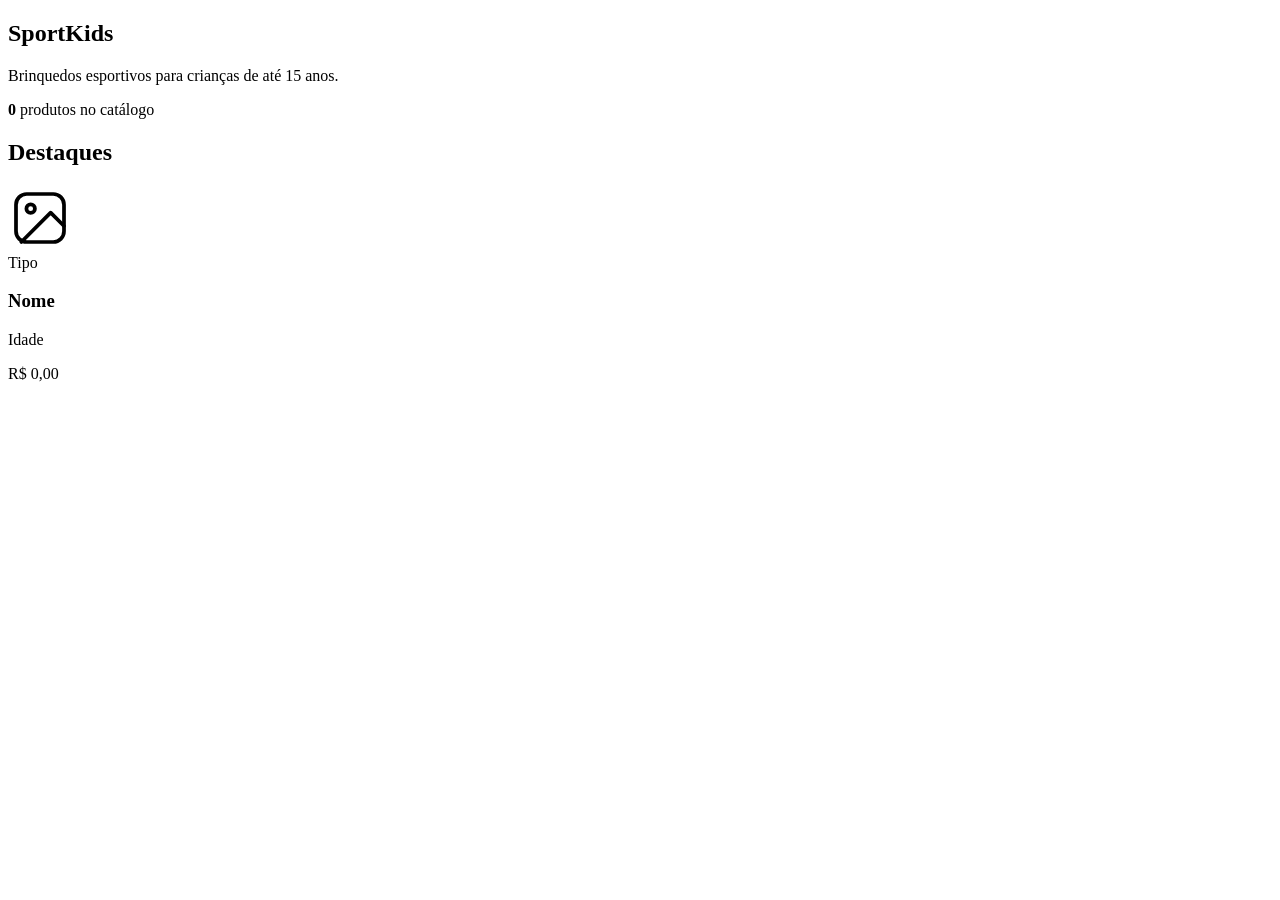
<file: src/main/resources/templates/index.html>
<!DOCTYPE html>
<html lang="pt-BR" xmlns:th="http://www.thymeleaf.org">
<head th:replace="~{fragments/layout :: head('Início')}"></head>
<body>
<nav th:replace="~{fragments/layout :: navbar}"></nav>

<main class="container py-4 py-md-5">
    <section class="sk-hero mb-5">
        <h1 class="sk-hero-titulo">SportKids</h1>
        <p class="sk-hero-subtitulo">Brinquedos esportivos para crianças de até 15 anos.</p>
        <span class="sk-pilula">
            <strong th:text="${total}">0</strong> produtos no catálogo
        </span>
    </section>

    <section th:unless="${#lists.isEmpty(destaques)}">
        <h2 class="sk-secao-titulo">Destaques</h2>
        <div class="row g-4">
            <div class="col-md-6 col-lg-4" th:each="b : ${destaques}">
                <article class="sk-card-produto">
                    <div class="sk-card-imagem" aria-hidden="true">
                        <svg width="64" height="64" viewBox="0 0 24 24" fill="none" stroke="currentColor"
                             stroke-width="1.4" stroke-linecap="round" stroke-linejoin="round">
                            <rect x="3" y="3" width="18" height="18" rx="4"/>
                            <circle cx="8.5" cy="8.5" r="1.6"/>
                            <path d="M21 15l-5-5L5 21"/>
                        </svg>
                    </div>
                    <div class="sk-card-corpo">
                        <span class="sk-tag" th:text="${b.tipo()}">Tipo</span>
                        <h3 class="sk-card-nome" th:text="${b.nome()}">Nome</h3>
                        <p class="sk-card-idade"
                           th:text="'Indicado a partir de ' + ${b.classificacao()} + ' anos'">Idade</p>
                        <p class="sk-card-preco mb-0"
                           th:text="'R$ ' + ${#numbers.formatDecimal(b.preco(), 1, 'POINT', 2, 'COMMA')}">R$ 0,00</p>
                    </div>
                </article>
            </div>
        </div>
    </section>
</main>

<footer th:replace="~{fragments/layout :: rodape}"></footer>
</body>
</html>
<!--/*
RESUMO: Esta e a LANDING PAGE publica da loja (rota "/"), acessivel sem login. Ela reaproveita o cabecalho,
a barra superior (com o logo "SK" e o botao "Acessar painel", que e o acesso especifico a tela de login) e o
rodape do arquivo fragments/layout.html via th:replace. O banner principal mostra o nome SportKids em
destaque, o subtitulo com o publico da empresa (criancas de ate 15 anos) e a quantidade de produtos
cadastrados (variavel ${total} enviada pelo WebController). Abaixo, a secao "Destaques" percorre com
th:each ate tres produtos e monta um card arredondado para cada um, com um icone no lugar da foto, o tipo,
o nome, a idade indicada e o preco formatado no padrao brasileiro pelo utilitario #numbers do Thymeleaf.
*/-->
</file>
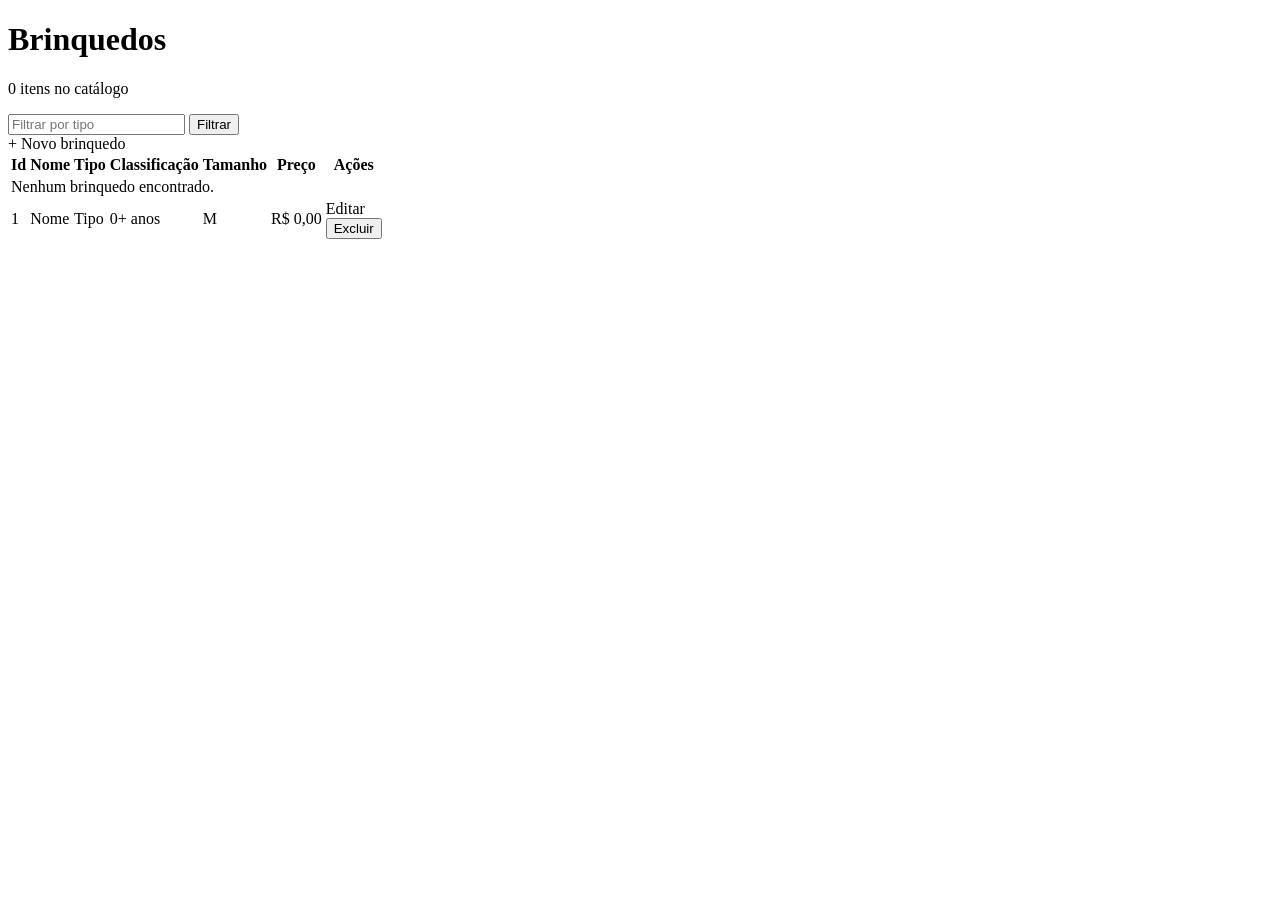
<file: src/main/resources/templates/brinquedos.html>
<!DOCTYPE html>
<html lang="pt-BR" xmlns:th="http://www.thymeleaf.org"
      xmlns:sec="http://www.thymeleaf.org/extras/spring-security">
<head th:replace="~{fragments/layout :: head('Brinquedos')}"></head>
<body>
<nav th:replace="~{fragments/layout :: navbar}"></nav>

<main class="container py-4 py-md-5">
    <div th:replace="~{fragments/layout :: mensagens}"></div>

    <div class="d-flex flex-wrap justify-content-between align-items-end gap-3 mb-4">
        <div class="sk-cabecalho-pagina">
            <h1>Brinquedos</h1>
            <p th:text="${#lists.size(brinquedos)} + ' itens no catálogo'">0 itens no catálogo</p>
        </div>
        <div class="d-flex flex-wrap gap-2">
            <form th:action="@{/app/brinquedos}" method="get" class="d-flex gap-2">
                <input class="form-control sk-busca" type="search" name="tipo" placeholder="Filtrar por tipo"
                       th:value="${tipo}">
                <button class="btn btn-suave" type="submit">Filtrar</button>
            </form>
            <a sec:authorize="hasRole('ADMIN')" class="btn btn-sportkids text-nowrap"
               th:href="@{/app/admin/brinquedos/novo}">+ Novo brinquedo</a>
        </div>
    </div>

    <div class="sk-painel p-0 overflow-hidden">
        <div class="table-responsive">
            <table class="table sk-tabela">
                <thead>
                <tr>
                    <th>Id</th>
                    <th>Nome</th>
                    <th>Tipo</th>
                    <th>Classificação</th>
                    <th>Tamanho</th>
                    <th>Preço</th>
                    <th sec:authorize="hasRole('ADMIN')" class="text-end">Ações</th>
                </tr>
                </thead>
                <tbody>
                <tr th:if="${#lists.isEmpty(brinquedos)}">
                    <td colspan="7" class="text-center text-secondary py-5">Nenhum brinquedo encontrado.</td>
                </tr>
                <tr th:each="b : ${brinquedos}">
                    <td class="sk-id" th:text="${b.id()}">1</td>
                    <td class="fw-semibold" th:text="${b.nome()}">Nome</td>
                    <td><span class="sk-tag mb-0" th:text="${b.tipo()}">Tipo</span></td>
                    <td th:text="${b.classificacao()} + '+ anos'">0+ anos</td>
                    <td th:text="${b.tamanho()}">M</td>
                    <td class="fw-semibold"
                        th:text="'R$ ' + ${#numbers.formatDecimal(b.preco(), 1, 'POINT', 2, 'COMMA')}">R$ 0,00</td>
                    <td sec:authorize="hasRole('ADMIN')" class="text-end text-nowrap">
                        <a class="btn btn-sm btn-suave"
                           th:href="@{/app/admin/brinquedos/{id}/editar(id=${b.id()})}">Editar</a>
                        <form th:action="@{/app/admin/brinquedos/{id}/excluir(id=${b.id()})}" method="post"
                              class="d-inline" onsubmit="return confirm('Excluir este brinquedo?')">
                            <button type="submit" class="btn btn-sm btn-perigo">Excluir</button>
                        </form>
                    </td>
                </tr>
                </tbody>
            </table>
        </div>
    </div>
</main>

<footer th:replace="~{fragments/layout :: rodape}"></footer>
</body>
</html>
<!--/*
RESUMO: Esta e a pagina da AREA LOGADA (rota "/app/brinquedos"), acessivel a USER e ADMIN. Ela exibe, dentro
de um painel arredondado, uma tabela com todos os brinquedos da tabela TDS_TB_Brinquedos (lista enviada
pelo WebController e percorrida com th:each), alem da quantidade de itens e de um campo de filtro por tipo.
A interface se adapta ao perfil de quem esta logado usando sec:authorize="hasRole('ADMIN')": somente o
ADMIN ve o botao "+ Novo brinquedo" e a coluna "Acoes" com os botoes Editar e Excluir; o USER apenas
visualiza. Esconder os botoes e so a camada visual: a protecao real esta no SecurityConfig, que bloqueia
/app/admin/** para quem nao e ADMIN. A exclusao e feita por POST (com token CSRF) e pede confirmacao no
navegador antes de enviar.
*/-->
</file>
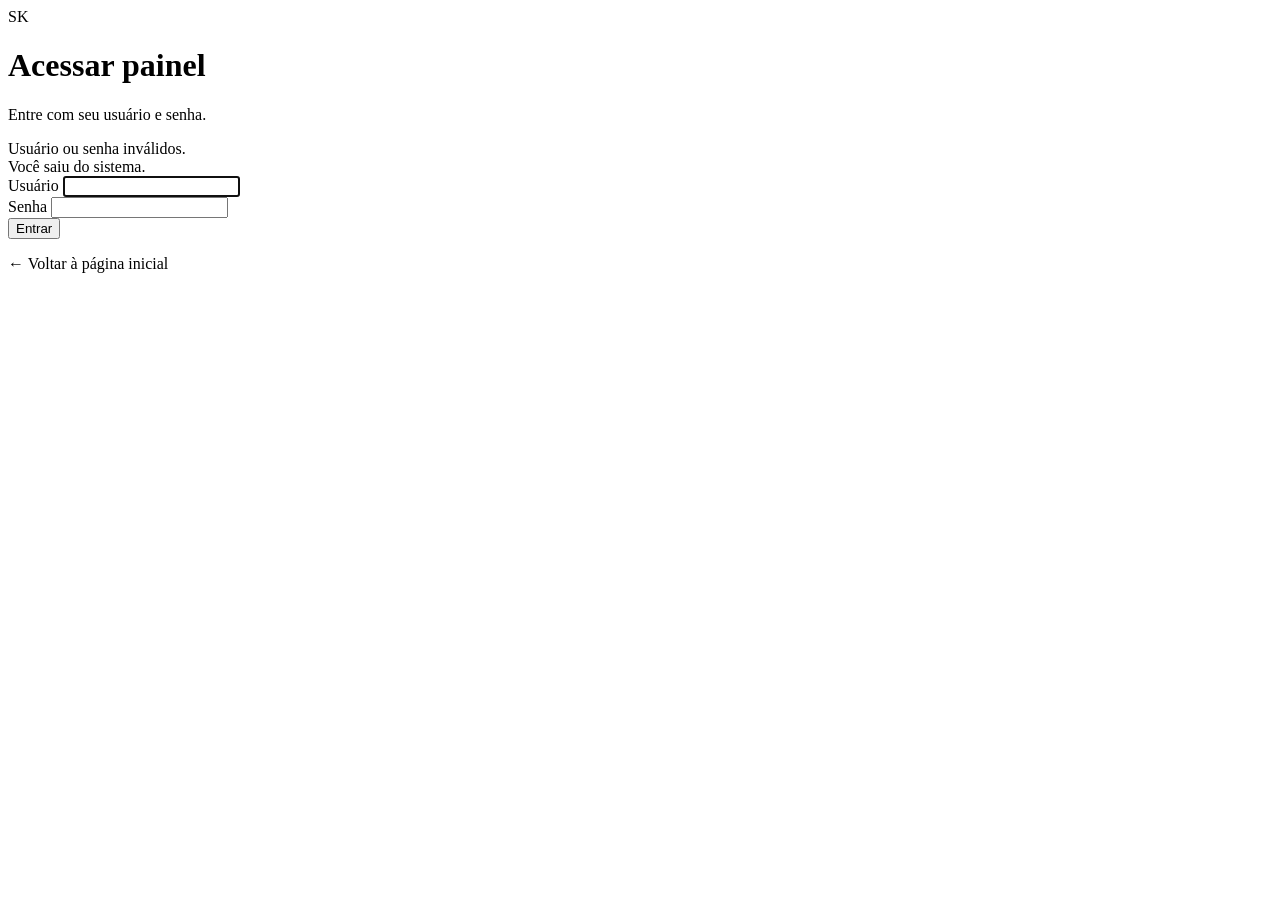
<file: src/main/resources/templates/login.html>
<!DOCTYPE html>
<html lang="pt-BR" xmlns:th="http://www.thymeleaf.org">
<head th:replace="~{fragments/layout :: head('Acessar painel')}"></head>
<body>
<nav th:replace="~{fragments/layout :: navbar}"></nav>

<main class="container py-5">
    <div class="sk-login mx-auto">
        <div class="text-center mb-4">
            <span class="sk-logo mb-3">SK</span>
            <h1 class="h2">Acessar painel</h1>
            <p class="text-secondary mb-0">Entre com seu usuário e senha.</p>
        </div>

        <div class="sk-painel">
            <div th:if="${param.error}" class="alert alert-danger" role="alert">Usuário ou senha inválidos.</div>
            <div th:if="${param.logout}" class="alert alert-success" role="alert">Você saiu do sistema.</div>

            <form th:action="@{/login}" method="post">
                <div class="mb-3">
                    <label for="username" class="form-label">Usuário</label>
                    <input id="username" class="form-control" type="text" name="username"
                           autocomplete="username" required autofocus>
                </div>
                <div class="mb-4">
                    <label for="password" class="form-label">Senha</label>
                    <input id="password" class="form-control" type="password" name="password"
                           autocomplete="current-password" required>
                </div>
                <button class="btn btn-azul w-100 py-2" type="submit">Entrar</button>
            </form>
        </div>

        <p class="text-center mt-4"><a th:href="@{/}">← Voltar à página inicial</a></p>
    </div>
</main>

<footer th:replace="~{fragments/layout :: rodape}"></footer>
</body>
</html>
<!--/*
RESUMO: Esta e a TELA DE LOGIN personalizada da aplicacao (rota GET "/login"), configurada no SecurityConfig
com formLogin().loginPage("/login") e chamada pelo botao "Acessar painel" da barra superior. O formulario,
dentro de um painel arredondado com o logo "SK", envia usuario e senha via POST para "/login", requisicao
processada automaticamente pelo filtro do Spring Security, que valida as credenciais contra os usuarios em
memoria (USER e ADMIN). O atributo th:action faz o Thymeleaf incluir um campo oculto com o token CSRF,
protegendo contra envio forjado de formularios. A pagina le os parametros de URL ?error (login falhou) e
?logout (saiu do sistema) para exibir mensagens. Por seguranca, as credenciais de teste NAO sao exibidas na
tela: elas ficam documentadas no README.
*/-->
</file>
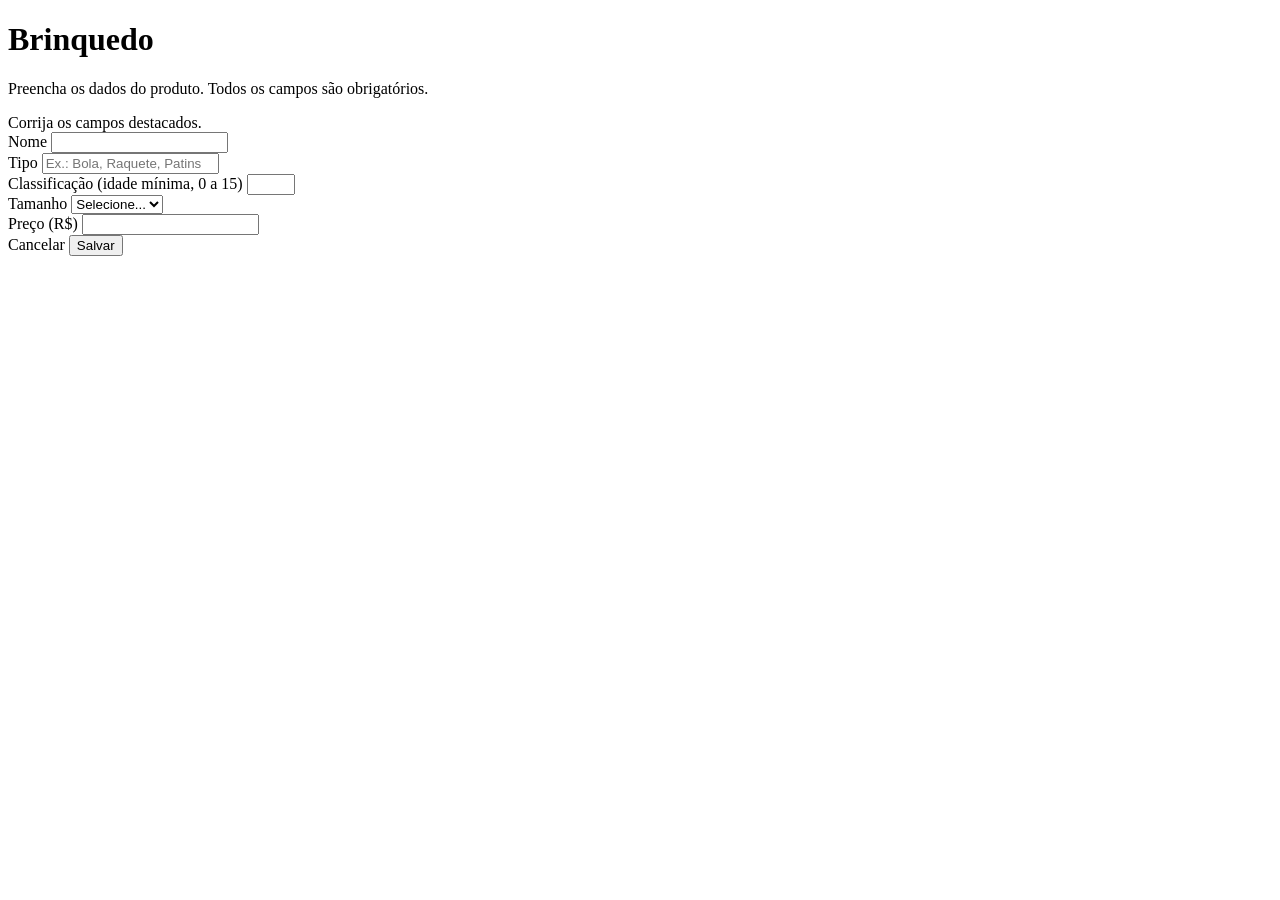
<file: src/main/resources/templates/admin/form.html>
<!DOCTYPE html>
<html lang="pt-BR" xmlns:th="http://www.thymeleaf.org">
<head th:replace="~{fragments/layout :: head(${brinquedoId == null} ? 'Novo brinquedo' : 'Editar brinquedo')}"></head>
<body>
<nav th:replace="~{fragments/layout :: navbar}"></nav>

<main class="container py-4 py-md-5" style="max-width: 680px">
    <div class="sk-cabecalho-pagina mb-4">
        <h1 th:text="${brinquedoId == null} ? 'Novo brinquedo' : 'Editar brinquedo #' + ${brinquedoId}">Brinquedo</h1>
        <p>Preencha os dados do produto. Todos os campos são obrigatórios.</p>
    </div>

    <form th:action="${brinquedoId == null} ? @{/app/admin/brinquedos} : @{/app/admin/brinquedos/{id}(id=${brinquedoId})}"
          th:object="${brinquedo}" method="post" class="sk-painel" novalidate>

        <div th:if="${#fields.hasErrors('*')}" class="alert alert-danger">Corrija os campos destacados.</div>

        <div class="mb-3">
            <label for="nome" class="form-label">Nome</label>
            <input id="nome" class="form-control" th:field="*{nome}" th:errorclass="is-invalid" maxlength="100">
            <div class="invalid-feedback" th:errors="*{nome}"></div>
        </div>

        <div class="mb-3">
            <label for="tipo" class="form-label">Tipo</label>
            <input id="tipo" class="form-control" th:field="*{tipo}" th:errorclass="is-invalid"
                   maxlength="50" placeholder="Ex.: Bola, Raquete, Patins">
            <div class="invalid-feedback" th:errors="*{tipo}"></div>
        </div>

        <div class="row">
            <div class="col-md-6 mb-3">
                <label for="classificacao" class="form-label">Classificação (idade mínima, 0 a 15)</label>
                <input id="classificacao" class="form-control" type="number" min="0" max="15"
                       th:field="*{classificacao}" th:errorclass="is-invalid">
                <div class="invalid-feedback" th:errors="*{classificacao}"></div>
            </div>
            <div class="col-md-6 mb-3">
                <label for="tamanho" class="form-label">Tamanho</label>
                <select id="tamanho" class="form-select" th:field="*{tamanho}" th:errorclass="is-invalid">
                    <option value="">Selecione...</option>
                    <option value="P">P</option>
                    <option value="M">M</option>
                    <option value="G">G</option>
                    <option value="UNICO">ÚNICO</option>
                </select>
                <div class="invalid-feedback" th:errors="*{tamanho}"></div>
            </div>
        </div>

        <div class="mb-4">
            <label for="preco" class="form-label">Preço (R$)</label>
            <input id="preco" class="form-control" type="number" step="0.01" min="0.01"
                   th:field="*{preco}" th:errorclass="is-invalid">
            <div class="invalid-feedback" th:errors="*{preco}"></div>
        </div>

        <div class="d-flex gap-2 justify-content-end">
            <a class="btn btn-suave" th:href="@{/app/brinquedos}">Cancelar</a>
            <button type="submit" class="btn btn-azul">Salvar</button>
        </div>
    </form>
</main>

<footer th:replace="~{fragments/layout :: rodape}"></footer>
</body>
</html>
<!--/*
RESUMO: Este e o FORMULARIO de cadastro e edicao de brinquedos, exclusivo do perfil ADMIN (fica em
/app/admin/**, rota bloqueada para USER pelo SecurityConfig). O mesmo template serve aos dois casos: se a
variavel ${brinquedoId} for nula, o formulario e de criacao e envia para POST /app/admin/brinquedos; se
existir, e de edicao e envia para POST /app/admin/brinquedos/{id}. O th:object liga o formulario ao DTO
BrinquedoRequest e cada th:field preenche/le um atributo dele. Quando o Bean Validation reprova algum campo
no servidor, o WebController devolve esta mesma pagina e o Thymeleaf mostra as mensagens com th:errors,
destacando o campo em vermelho (th:errorclass). O atributo novalidate desliga a validacao do navegador para
que as regras do servidor sejam sempre a fonte da verdade (e aparecam no video). O token CSRF e incluido
automaticamente pelo th:action.
*/-->
</file>
